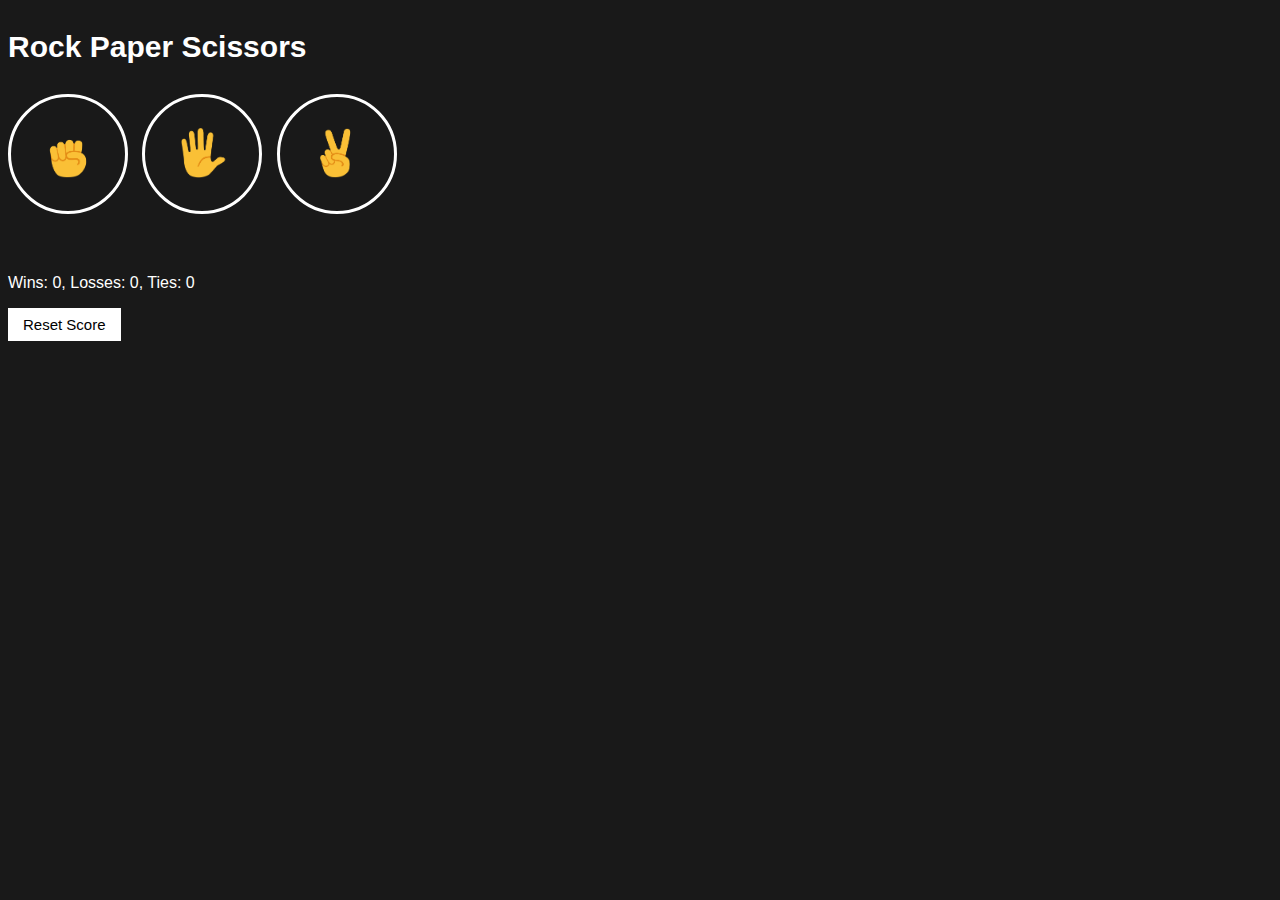
<file: index.html>
<!DOCTYPE html>
<html>
  <head>
    <title>Rock Paper Scissors</title>
    <style>
      
    </style> 
    <link rel="stylesheet" href="style.css">
  </head>
  <body>
    <p class="title">Rock Paper Scissors</p>
    <button onclick="
      playGame('rock');
    "class="move-button"
    ><img src="rock-emoji.png" class="move-icon"></button>

    <button onclick="
      playGame('paper');
    "class="move-button"><img src="paper-emoji.png" class="move-icon"></button>

    <button onclick="
      playGame('scissors');
    "class="move-button"><img src="scissors-emoji.png" class="move-icon"></button>


    <p class="js-result result"></p>
    <p class="js-moves">
      
    </p>
    <p class="js-score score"></p>


    <button onclick="
      score.wins = 0;
      score.losses = 0;
      score.ties = 0;
      localStorage.removeItem('score');
      updateScoreElement();
    " class="reset-score">Reset Score</button>

    <script src="javascript.js">

    </script>
  </body>
</html>
</file>
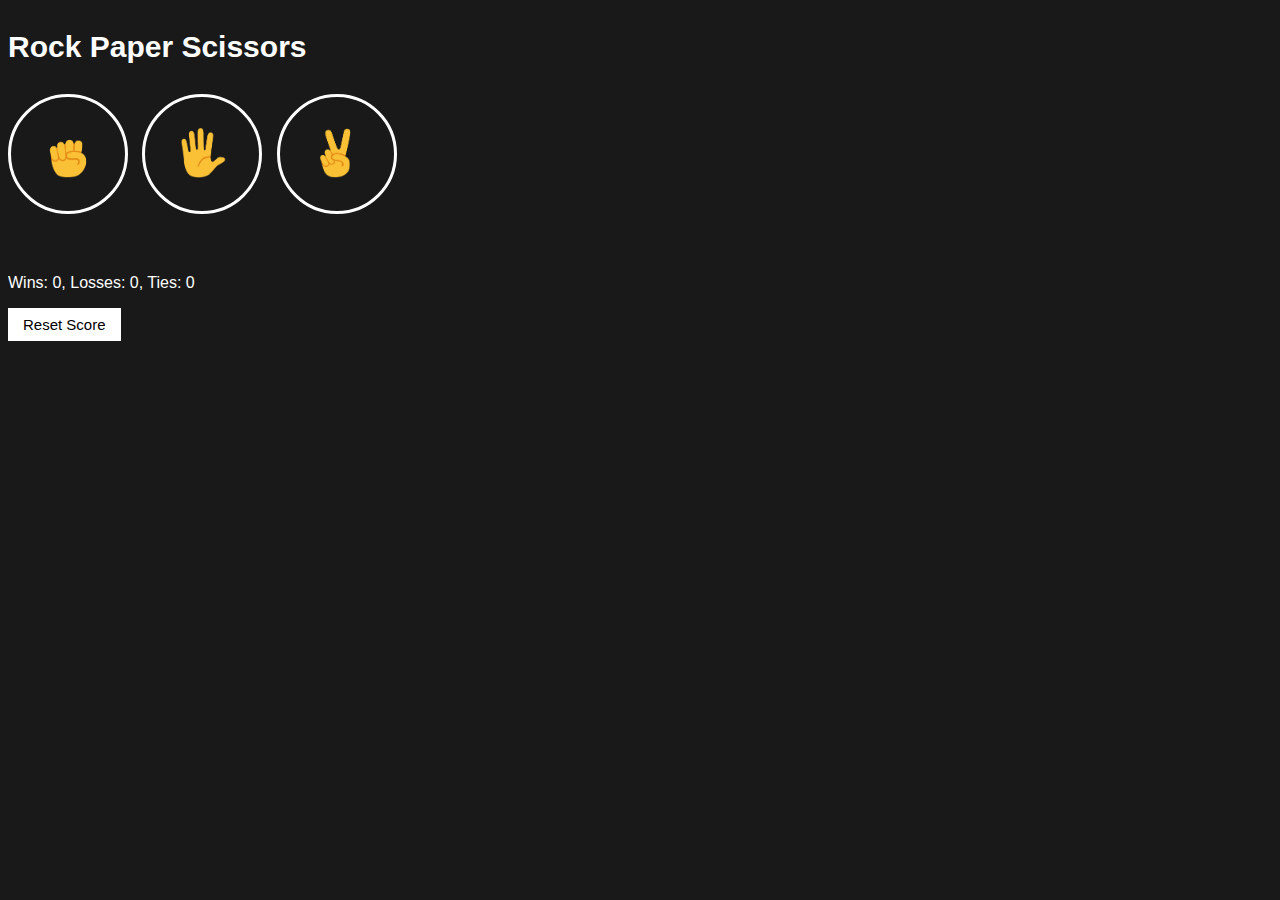
<file: 10_rock_paper_sciisors.html>
<!DOCTYPE html>
<html>
  <head>
    <title>Rock Paper Scissors</title>
    <style>
      
    </style> 
    <link rel="stylesheet" href="style.css">
  </head>
  <body>
    <p class="title">Rock Paper Scissors</p>
    <button onclick="
      playGame('rock');
    "class="move-button"
    ><img src="rock-emoji.png" class="move-icon"></button>

    <button onclick="
      playGame('paper');
    "class="move-button"><img src="paper-emoji.png" class="move-icon"></button>

    <button onclick="
      playGame('scissors');
    "class="move-button"><img src="scissors-emoji.png" class="move-icon"></button>


    <p class="js-result result"></p>
    <p class="js-moves">
      
    </p>
    <p class="js-score score"></p>


    <button onclick="
      score.wins = 0;
      score.losses = 0;
      score.ties = 0;
      localStorage.removeItem('score');
      updateScoreElement();
    " class="reset-score">Reset Score</button>

    <script src="javascript.js">

    </script>
  </body>
</html>
</file>
<file: style.css>
body{
    background-color: rgb(25,25,25);
    color: white;
    font-family: Arial;
    
  }
  .title{
    font-size: 30px;
    font-weight: bold; 

  }
  .move-icon{
    height: 50px;

  }

  .move-button{
    background-color: transparent;
    border: 3px solid white;
    width: 120px;
    height: 120px;
    border-radius: 60px;
    margin-right: 10px;
    cursor: pointer;
  }
  .result{
    font-size:25px;
    font-weight: bold;
    margin-top: 50px;

  }

  .score{
    margin-top: 60px;
  }
  .reset-score{
    background-color: white;
    border: none;
    font-size: 15px;
    padding: 8px 15px;
    cursor: pointer;
  }
</file>
